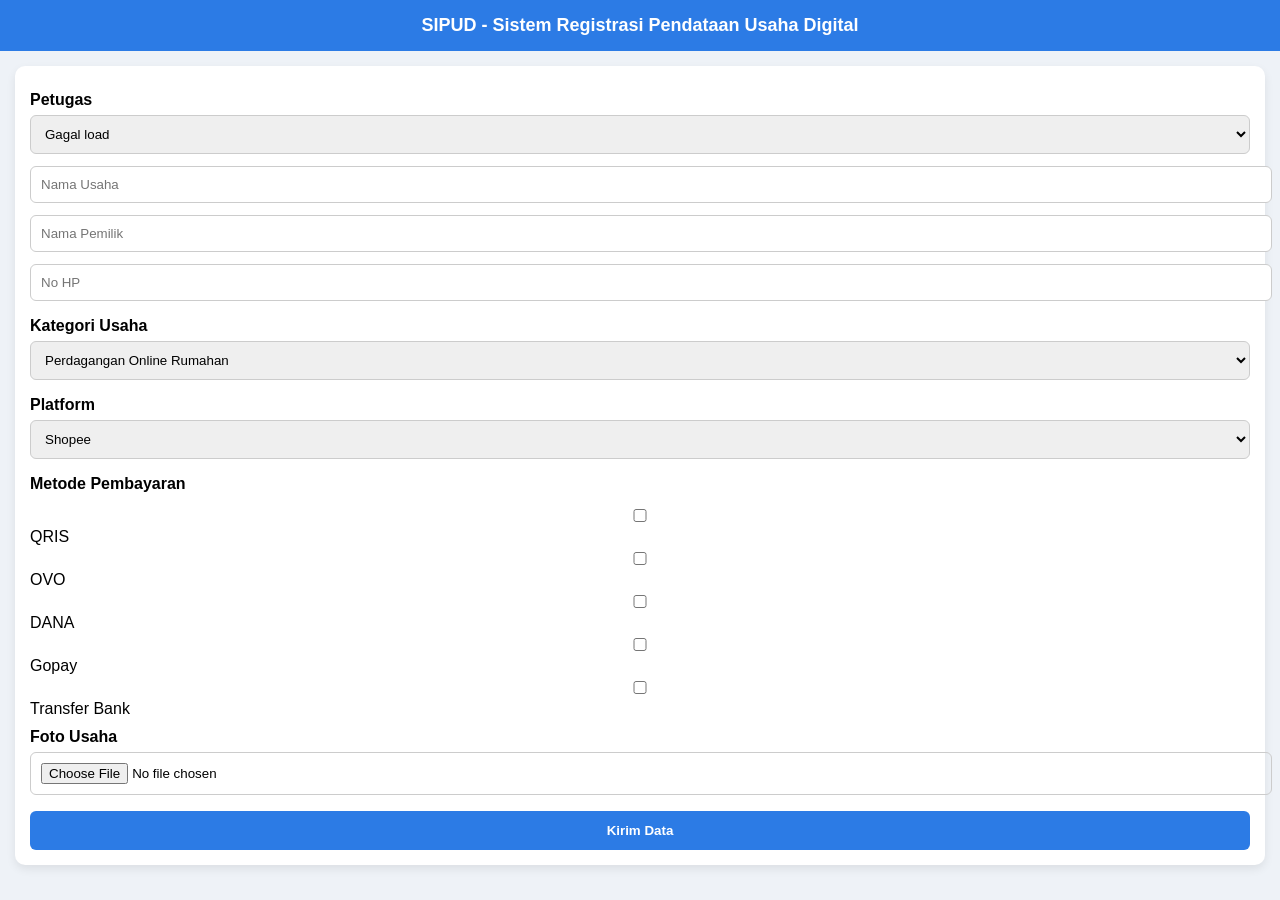
<file: input.html>
<!DOCTYPE html>
<html>
<head>
  <title>SIPUD - Input Usaha</title>
  <meta name="viewport" content="width=device-width, initial-scale=1">
  <link rel="manifest" href="manifest.json">
  <!-- PWA basic -->
  <meta name="theme-color" content="#2c7be5">

  <style>
    body {
      font-family: 'Segoe UI', sans-serif;
      background: #eef2f7;
      margin: 0;
    }

    .header {
      background: #2c7be5;
      color: white;
      padding: 15px;
      text-align: center;
      font-size: 18px;
      font-weight: bold;
    }

    .container {
      padding: 15px;
    }

    .card {
      background: white;
      border-radius: 10px;
      padding: 15px;
      box-shadow: 0 4px 10px rgba(0,0,0,0.08);
    }

    input, select {
      width: 100%;
      padding: 10px;
      margin: 6px 0;
      border-radius: 6px;
      border: 1px solid #ccc;
    }

    label {
      font-weight: bold;
      margin-top: 10px;
      display: block;
    }

    .checkbox-group {
      margin: 10px 0;
    }

    button {
      width: 100%;
      padding: 12px;
      background: #2c7be5;
      color: white;
      border: none;
      border-radius: 6px;
      font-weight: bold;
      margin-top: 10px;
    }

    button:disabled {
      background: gray;
    }

    /* Toast Notifikasi */
    .toast {
      position: fixed;
      bottom: 20px;
      left: 50%;
      transform: translateX(-50%);
      background: #28a745;
      color: white;
      padding: 12px 20px;
      border-radius: 6px;
      display: none;
    }

    .loading {
      text-align: center;
      display: none;
      margin-top: 10px;
    }
  </style>
</head>

<body>

<div class="header">SIPUD - Sistem Registrasi Pendataan Usaha Digital</div>

<div class="container">
  <div class="card">

    <label>Petugas</label>
    <select id="petugas">
    <option>Loading...</option>
    </select>
    
    <input id="nama_usaha" placeholder="Nama Usaha">
    <input id="nama_pemilik" placeholder="Nama Pemilik">
    <input id="no_hp" placeholder="No HP">

    <label>Kategori Usaha</label>
    <select id="kategori">
      <option>Perdagangan Online Rumahan</option>
      <option>Perdagangan Online Berbangunan</option>
      <option>Usaha Transaksi Digital</option>
      <option>Transportasi Online</option>
    </select>

    <label>Platform</label>
    <select id="platform">
      <option>Shopee</option>
      <option>Tokopedia</option>
      <option>Lainnya</option>
    </select>

    <label>Metode Pembayaran</label>
    <div class="checkbox-group">
      <input type="checkbox" value="QRIS"> QRIS
      <input type="checkbox" value="OVO"> OVO
      <input type="checkbox" value="DANA"> DANA
      <input type="checkbox" value="Gopay"> Gopay
      <input type="checkbox" value="Transfer Bank"> Transfer Bank
    </div>

    <label>Foto Usaha</label>
    <input type="file" id="foto">

    <button id="btnKirim" onclick="kirim()">Kirim Data</button>

    <div class="loading" id="loading">Mengirim data...</div>

  </div>
</div>

<div class="toast" id="toast">Data berhasil dikirim!</div>

<script>
let lat="", lng="";

navigator.geolocation.getCurrentPosition(pos=>{
  lat = pos.coords.latitude;
  lng = pos.coords.longitude;
});

function showToast(msg){
  const toast = document.getElementById("toast");
  toast.innerText = msg;
  toast.style.display = "block";

  setTimeout(()=>{
    toast.style.display = "none";
  }, 3000);
}

function resetForm(){
  document.querySelectorAll("input").forEach(i=>{
    if(i.type !== "file") i.value = "";
    if(i.type === "checkbox") i.checked = false;
  });
}

function kirim(){
  
  // ✅ VALIDASI DI SINI (PALING ATAS)
  if (!document.getElementById("petugas").value) {
    alert("Petugas belum dipilih!");
    return;
  }

  const btn = document.getElementById("btnKirim");
  const loading = document.getElementById("loading");

  const metode = [...document.querySelectorAll("input[type=checkbox]:checked")]
    .map(e=>e.value);

  const file = document.getElementById("foto").files[0];
  const reader = new FileReader();

  btn.disabled = true;
  loading.style.display = "block";

  reader.onloadend = function(){
    const base64 = reader.result ? reader.result.split(",")[1] : "";

    fetch("https://script.google.com/macros/s/AKfycbwQCMCPesfyR2kDZ2oBlHgWec0GVvGHTyKobkRgBP8XJZ0Ca83XnvhUE4kCHUti-hCz/exec", {
      method:"POST",
      body: JSON.stringify({
        petugas: document.getElementById("petugas").value || "Tidak diketahui",
        nama_usaha: document.getElementById("nama_usaha").value,
        nama_pemilik: document.getElementById("nama_pemilik").value,
        no_hp: document.getElementById("no_hp").value,
        kategori: document.getElementById("kategori").value,
        platform: document.getElementById("platform").value,
        metode: metode,
        lat: lat,
        lng: lng,
        foto: base64
      })
    })
    .then(res=>res.json())
    .then(()=>{
      showToast("✅ Data berhasil dikirim");
      resetForm();
    })
    .catch(()=>{
      showToast("❌ Gagal kirim data");
    })
    .finally(()=>{
      btn.disabled = false;
      loading.style.display = "none";
    });
  };

  if(file){
    reader.readAsDataURL(file);
  } else {
    reader.onloadend();
  }
}

// 🔥 Load data petugas ke dropdown
fetch("https://script.google.com/macros/s/AKfycbwQCMCPesfyR2kDZ2oBlHgWec0GVvGHTyKobkRgBP8XJZ0Ca83XnvhUE4kCHUti-hCz/exec?petugas=true")
.then(res => res.json())
.then(data => {
  const select = document.getElementById("petugas");
  select.innerHTML = ""; // hapus loading

  data.forEach(p => {
    const opt = document.createElement("option");
    opt.value = p[0];
    opt.innerText = p[0];
    select.appendChild(opt);
  });
})
.catch(() => {
  document.getElementById("petugas").innerHTML = "<option>Gagal load</option>";
});
</script>

</body>
</html>
</file>
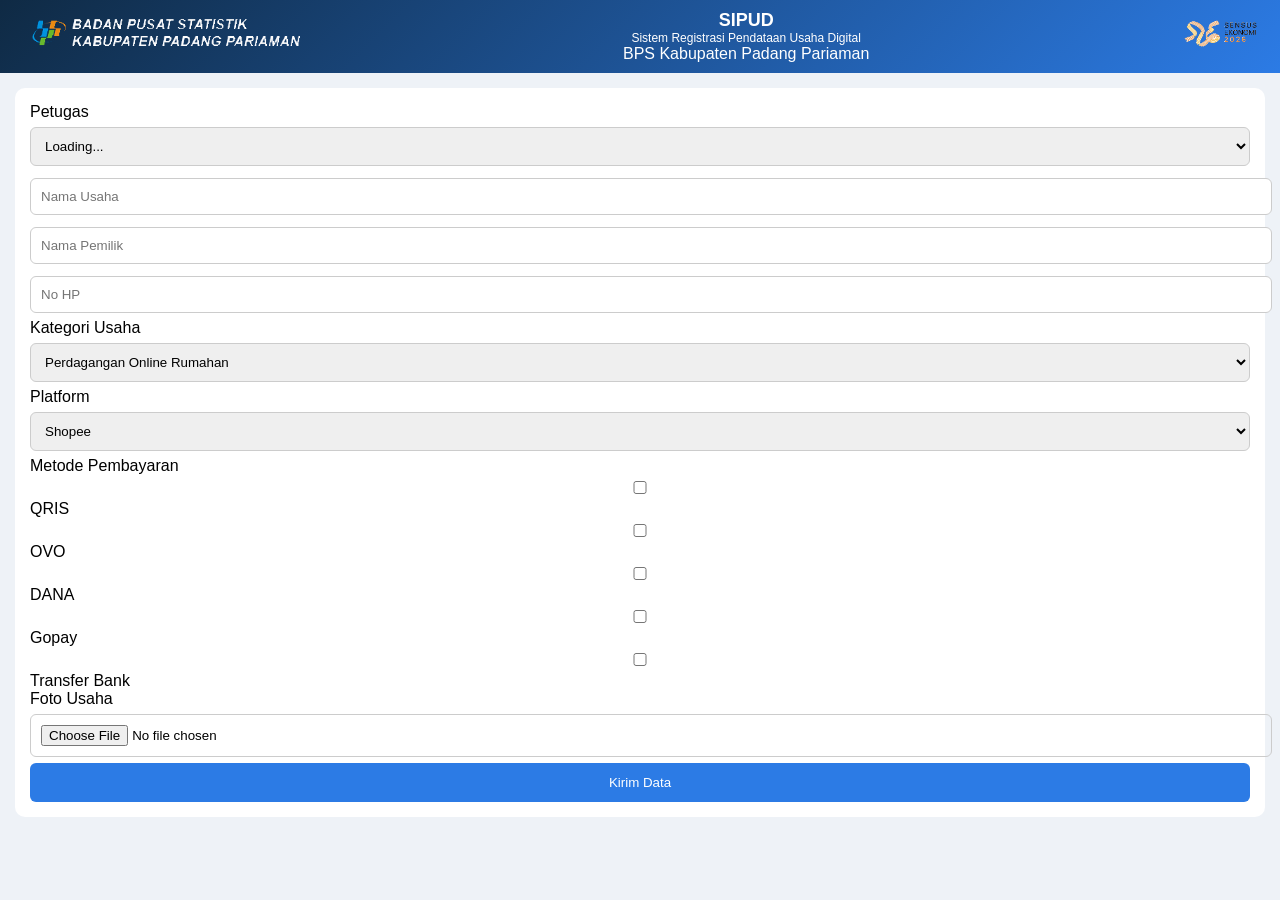
<file: sipud.html>
<!DOCTYPE html>
<html>
<head>
  <title>SIPUD - Input Usaha</title>
  <meta name="viewport" content="width=device-width, initial-scale=1">
  <meta name="theme-color" content="#2c7be5">

  <!-- CSS External -->
  <link rel="stylesheet" href="style.css">
</head>

<body>

<!-- HEADER -->
<div class="header">
  <div class="header-left">
    <img src="bps.png" class="logo">
  </div>

  <div class="header-center">
    <div class="title-main">SIPUD</div>
    <div class="title-sub">Sistem Registrasi Pendataan Usaha Digital</div>
    <div class="title-instansi">BPS Kabupaten Padang Pariaman</div>
  </div>

  <div class="header-right">
    <img src="se.png" class="logo">
  </div>
</div>

<!-- FORM -->
<div class="container">
  <div class="card">

    <label>Petugas</label>
    <select id="petugas">
      <option>Loading...</option>
    </select>

    <input id="nama_usaha" placeholder="Nama Usaha">
    <input id="nama_pemilik" placeholder="Nama Pemilik">
    <input id="no_hp" placeholder="No HP">

    <label>Kategori Usaha</label>
    <select id="kategori">
      <option>Perdagangan Online Rumahan</option>
      <option>Perdagangan Online Berbangunan</option>
      <option>Usaha Transaksi Digital</option>
      <option>Transportasi Online</option>
    </select>

    <label>Platform</label>
    <select id="platform">
      <option>Shopee</option>
      <option>Tokopedia</option>
      <option>Lainnya</option>
    </select>

    <label>Metode Pembayaran</label>
    <div class="checkbox-group">
      <input type="checkbox" value="QRIS"> QRIS
      <input type="checkbox" value="OVO"> OVO
      <input type="checkbox" value="DANA"> DANA
      <input type="checkbox" value="Gopay"> Gopay
      <input type="checkbox" value="Transfer Bank"> Transfer Bank
    </div>

    <label>Foto Usaha</label>
    <input type="file" id="foto">

    <button id="btnKirim">Kirim Data</button>

  </div>
</div>

<div class="toast" id="toast"></div>

<!-- LOADING -->
<div class="loading-overlay" id="loadingOverlay">
  <div class="loading-box">
    <img src="bps.png" class="loading-logo">
    <div class="loading-text">Mengirim data...</div>
  </div>
</div>

<!-- JS External -->
<script src="js/app.js"></script>

</body>
</html>
</file>
<file: style.css>
body {
  font-family: 'Segoe UI', sans-serif;
  background: #eef2f7;
  margin: 0;
}

/* HEADER */
.header {
  background: linear-gradient(135deg, #0f2a44, #2c7be5);
  color: white;
  display: flex;
  align-items: center;
  justify-content: space-between;
  padding: 10px 15px;
}

.logo {
  height: 40px;
}

.header-center {
  text-align: center;
  flex: 1;
}

.title-main {
  font-size: 18px;
  font-weight: bold;
}

.title-sub {
  font-size: 12px;
}

/* FORM */
.container {
  padding: 15px;
}

.card {
  background: white;
  border-radius: 10px;
  padding: 15px;
}

input, select {
  width: 100%;
  padding: 10px;
  margin: 6px 0;
  border-radius: 6px;
  border: 1px solid #ccc;
}

button {
  width: 100%;
  padding: 12px;
  background: #2c7be5;
  color: white;
  border: none;
  border-radius: 6px;
}

/* TOAST */
.toast {
  position: fixed;
  bottom: 20px;
  left: 50%;
  transform: translateX(-50%);
  background: #28a745;
  color: white;
  padding: 12px;
  border-radius: 6px;
  display: none;
}

/* LOADING */
.loading-overlay {
  position: fixed;
  top:0;
  left:0;
  width:100%;
  height:100%;
  background: rgba(0,0,0,0.7);
  display:none;
  justify-content:center;
  align-items:center;
}

.loading-logo {
  width:70px;
  animation: spin 1.2s linear infinite;
}

@keyframes spin {
  100% { transform: rotate(360deg); }
}

.header {
  display: flex;
  align-items: center;
  justify-content: space-between;
  flex-wrap: wrap; /* 🔥 ini kunci utama */
}

/* RESPONSIVE HP */
@media(max-width:600px){

  .header {
    flex-direction: column;
    text-align: center;
    gap: 5px;
  }

  .header-left,
  .header-right {
    width: auto;
  }

  .header-center {
    order: 2;
  }

  .logo {
    height: 28px;
  }

  .title-main {
    font-size: 14px;
  }

  .title-sub {
    font-size: 10px;
  }

  .title-instansi {
    display: none; /* optional biar tidak penuh */
  }
}
</file>
